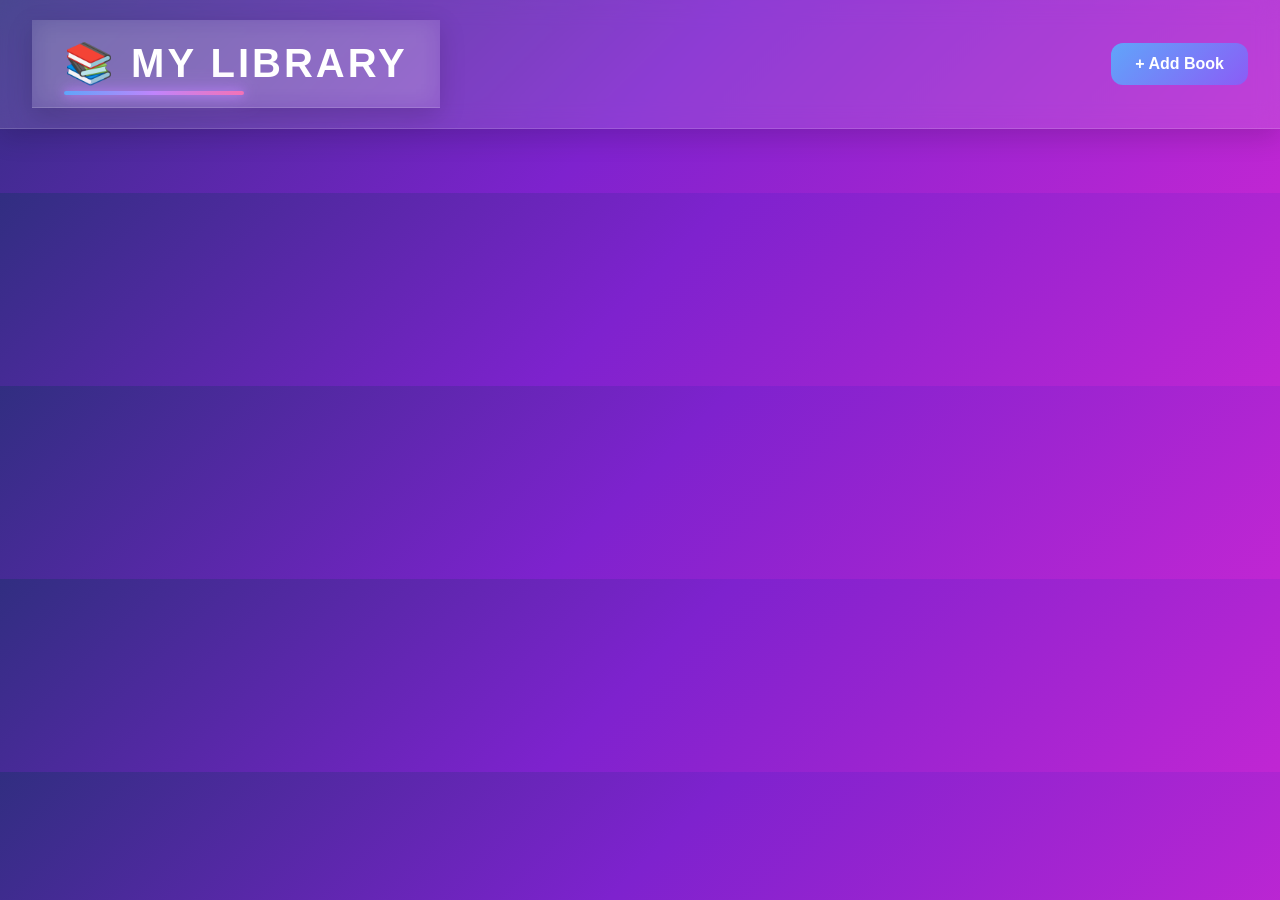
<file: index.html>
<!DOCTYPE html>
<html lang="en">
<head>
    <link rel="stylesheet" href="style.css">

    <script src="script.js" defer></script>
    <meta charset="UTF-8">
    <meta name="viewport" content="width=device-width, initial-scale=1.0">
    <title>Document</title>
</head>
<body>
    <header class="header">
    <h1>📚 MY LIBRARY</h1>
    <button id="showForm">+ Add Book</button>
</header>
   
    <form id="addition" hidden>
        <input type="text" id="title" placeholder="title">
        <input type="text" id="author" placeholder="author name">
        <input type="number" id="pages" placeholder="no of pages">
        <button type="submit">submit</button>

    </form>
    <div class="mylib">

    </div>
    
</body>
</html>
</file>
<file: style.css>
/* General Page */
body {
    font-family: Arial, sans-serif;
    background: linear-gradient(135deg, #312e81, #7e22ce, #c026d3);
    margin: 0;
    padding: 2rem;
}

/* Header */
h1 {
    margin: -2rem -2rem 2rem -2rem;
    padding: 1.25rem 2rem;

    background: rgba(255, 255, 255, 0.12);
    backdrop-filter: blur(12px);

    color: white;
    font-size: 3rem;
    font-weight: 800;
    letter-spacing: 4px;

    border-bottom: 1px solid rgba(255,255,255,0.15);

    box-shadow: 0 8px 25px rgba(0,0,0,0.15);

    position: relative;

    transition: all 0.3s ease;
}

h1:hover {
    transform: translateY(-2px);
}

h1::after {
    content: "";

    position: absolute;
    left: 2rem;
    bottom: 12px;

    width: 180px;
    height: 4px;

    background: linear-gradient(
        90deg,
        #60a5fa,
        #c084fc,
        #f472b6
    );

    border-radius: 999px;

    box-shadow:
        0 0 10px #c084fc,
        0 0 20px #c084fc;
}

/* Add Book Button */
   .header {
    margin: -2rem -2rem 2rem -2rem;
    padding: 1.25rem 2rem;

    display: flex;
    justify-content: space-between;
    align-items: center;

    background: rgba(255,255,255,0.12);
    backdrop-filter: blur(12px);

    border-bottom: 1px solid rgba(255,255,255,0.15);

    box-shadow: 0 8px 25px rgba(0,0,0,0.15);
}

.header h1 {
    margin: 0;

    color: white;
    font-size: 2.5rem;
    font-weight: 800;
    letter-spacing: 3px;
}

#showForm {
    padding: 12px 24px;

    border: none;
    border-radius: 12px;

    background: linear-gradient(
        135deg,
        #60a5fa,
        #8b5cf6
    );

    color: white;
    font-weight: 600;
    font-size: 1rem;

    cursor: pointer;

    transition: all 0.25s ease;
}

#showForm:hover {
    transform: translateY(-2px);

    box-shadow:
        0 0 15px rgba(139,92,246,0.4),
        0 0 30px rgba(139,92,246,0.2);
}


/* Form */
#addition {
    max-width: 400px;
    margin: 0 auto 2rem;
    padding: 1.5rem;
    background: white;
    border-radius: 15px;
    box-shadow: 0 8px 20px rgba(0,0,0,0.08);
}

#addition input {
    width: 100%;
    padding: 10px;
    margin-bottom: 12px;
    border: 1px solid #d1d5db;
    border-radius: 8px;
    box-sizing: border-box;
}

#addition button {
    width: 100%;
    padding: 12px;
    border: none;
    border-radius: 8px;
    background-color: #10b981;
    color: white;
    font-weight: bold;
    cursor: pointer;
}

#addition button:hover {
    background-color: #059669;
}

/* Library Container */
.mylib {
    display: grid;
    grid-template-columns: repeat(auto-fill, minmax(250px, 1fr));
    gap: 20px;
    margin-top: 2rem;
}

/* Book Card */
.book-card {
   background: rgba(255, 255, 255, 0.2);
    backdrop-filter: blur(12px);

    width: 250px;
    padding: 1rem;

    border-radius: 16px;
    border: 1px solid rgba(255,255,255,0.25);

    box-shadow: 0 8px 20px rgba(0,0,0,0.2);
}

.book-card:hover {
    transform: translateY(-5px);
    box-shadow: 0 12px 30px rgba(0,0,0,0.12);
}

.book-card h3 {
    margin-top: 0;
   color: white;
    margin-top: 0;
}

.book-card p {
    color: #1a3152;
    margin: 8px 0;
}
</file>
